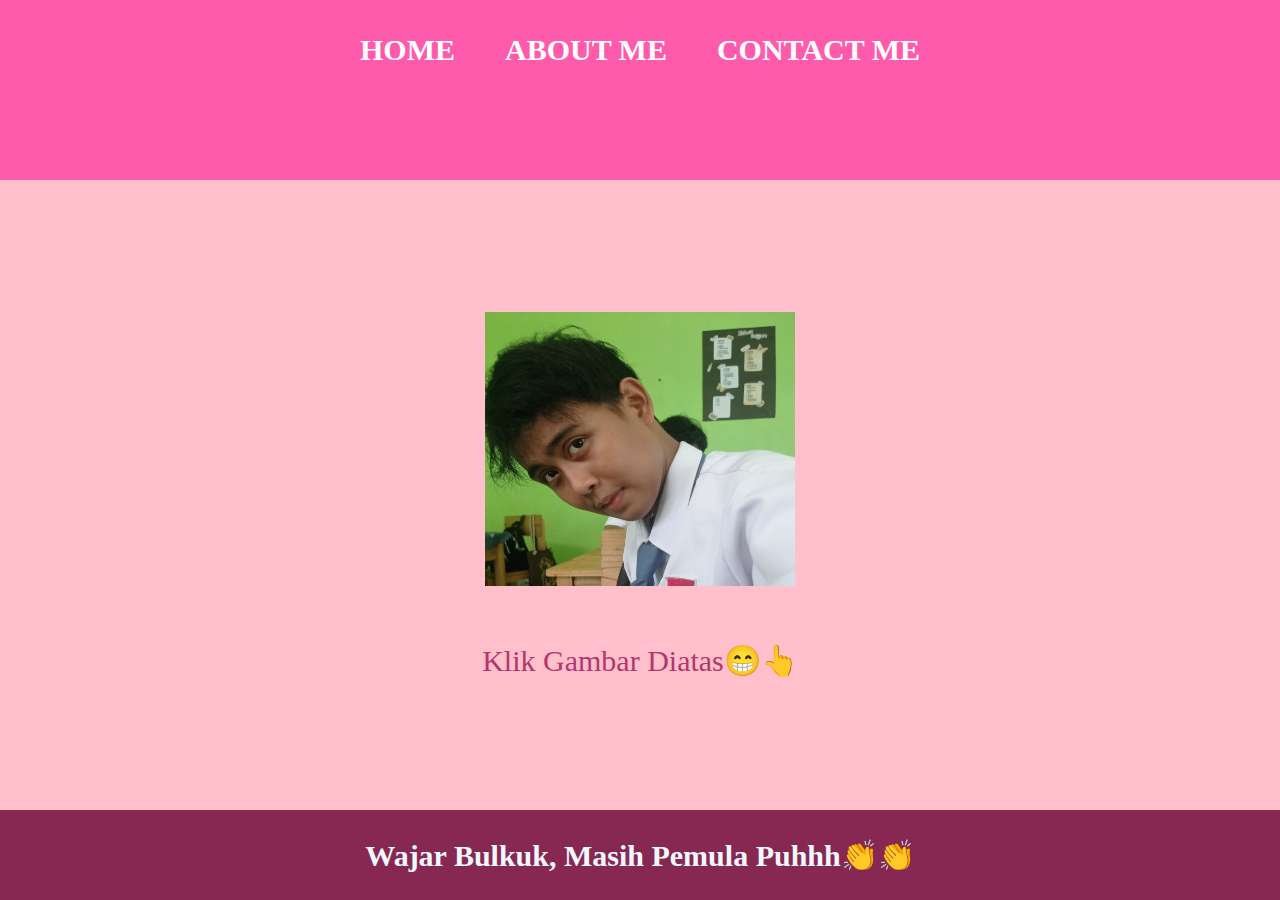
<file: index.html>
<html>
 <head>
  <title>Helmi</title>
  <link rel="stylesheet" href="style.css" />
 </head>
  <body>
   <div class="container">
   <!-- NAVIGATION BAR -->
    <div class="container-navbar">
     <ul class="ul-navbar">
        <li class="li-navbar">
         <a href="#" class="a-navbar">HOME</a>
        </li> 
        <li class="li-navbar">
          <a href="about.html" class="a-navbar">ABOUT ME</a>
        </li> 
        <li class="li-navbar">
         <a href="contact.html" class="a-navbar">CONTACT ME</a>
        </li>  
     </ul>
    </div>
   <!-- NAVIGATION BAR END -->

   <!-- CONTENT 1 -->
    <div class="container-content">
      <a href="https://www.instagram.com/metsfu?igsh=OG40ZTJ4b2xodm0w" 
      class="a-content">
         <img src="exp 3,, helmi.jpg" class="img-content"  />
         <p>Klik Gambar Diatas😁👆</p>
      </a>
    </div>
   <!-- CONTENT 1 END -->

   <!-- FOOTER -->
    <div class="container-footer">
     <h1 class="h1-footer">Wajar Bulkuk, Masih Pemula Puhhh👏👏 </h1>
    </div>
   <!-- FOOTER END -->
    </div>
  </body>
</html>
</file>
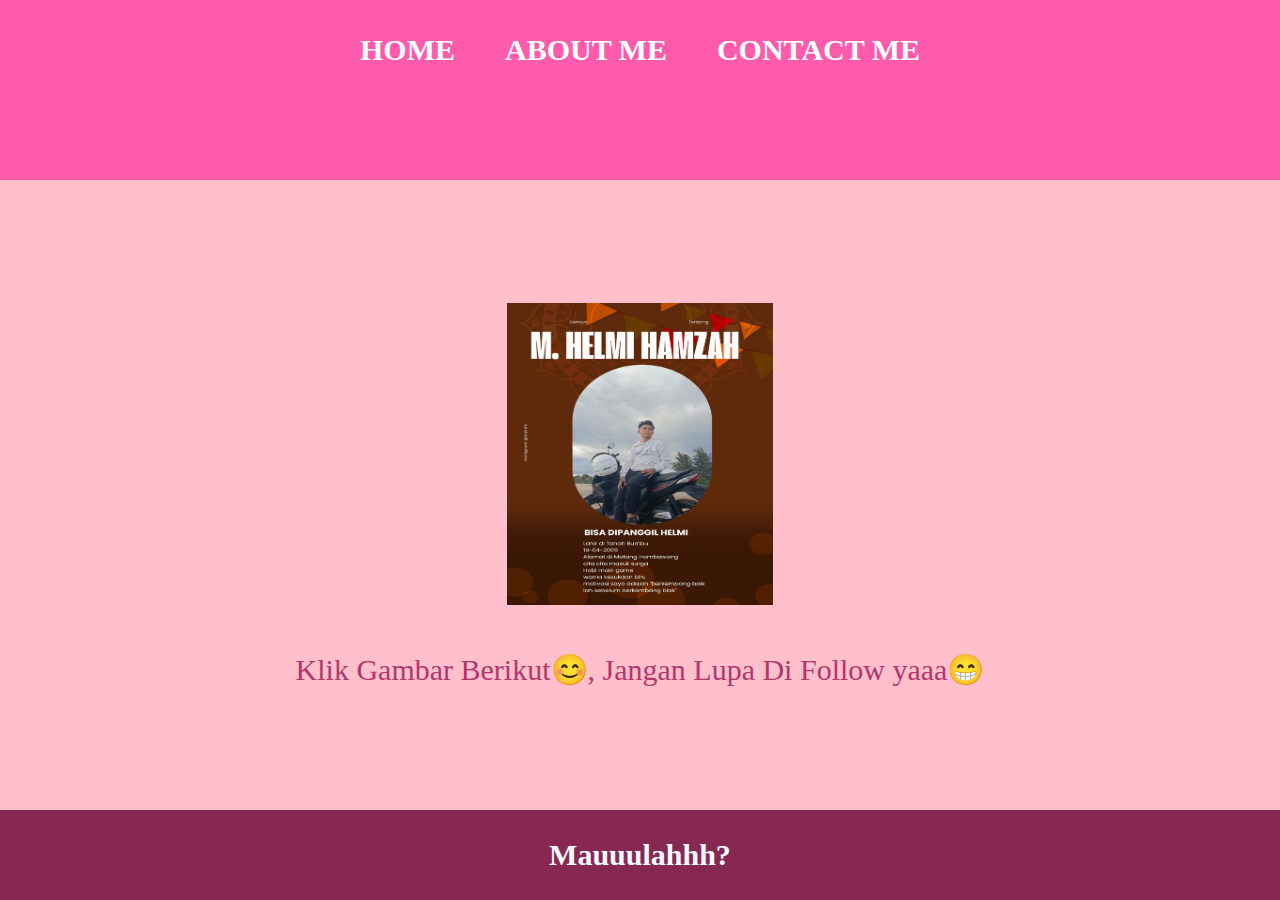
<file: about.html>
<html>
 <head>
  <title>ABOUT HELMI</title>
  <link rel="stylesheet" href="style.css" />
 </head>
  <body>
   <div class="container">
   <!-- NAVIGATION BAR -->
    <div class="container-navbar">
     <ul class="ul-navbar">
        <li class="li-navbar">
         <a href="index.html" class="a-navbar">HOME</a>
        </li> 
        <li class="li-navbar">
          <a href="about.html" class="a-navbar">ABOUT ME</a>
        </li> 
        <li class="li-navbar">
         <a href="contact.html" class="a-navbar">CONTACT ME</a>
        </li>  
     </ul>
    </div>
   <!-- NAVIGATION BAR END -->

   <!-- CONTENT 1 -->
    <div class="container-content">
      <a href="https://www.tiktok.com/@xmzahm?_t=8s1zawf78YK&_r=1" 
      class="a-content">
         <img src="exp 1 ,,helmi.jpg" class="img-content-about"  />
         <p>Klik Gambar Berikut😊, Jangan Lupa Di Follow yaaa😁</p>
      </a>
    </div>
   <!-- CONTENT 1 END -->

   <!-- FOOTER -->
    <div class="container-footer">
     <h1 class="h1-footer">Mauuulahhh? </h1>
    </div>
   <!-- FOOTER END -->
    </div>
  </body>
</html>
</file>
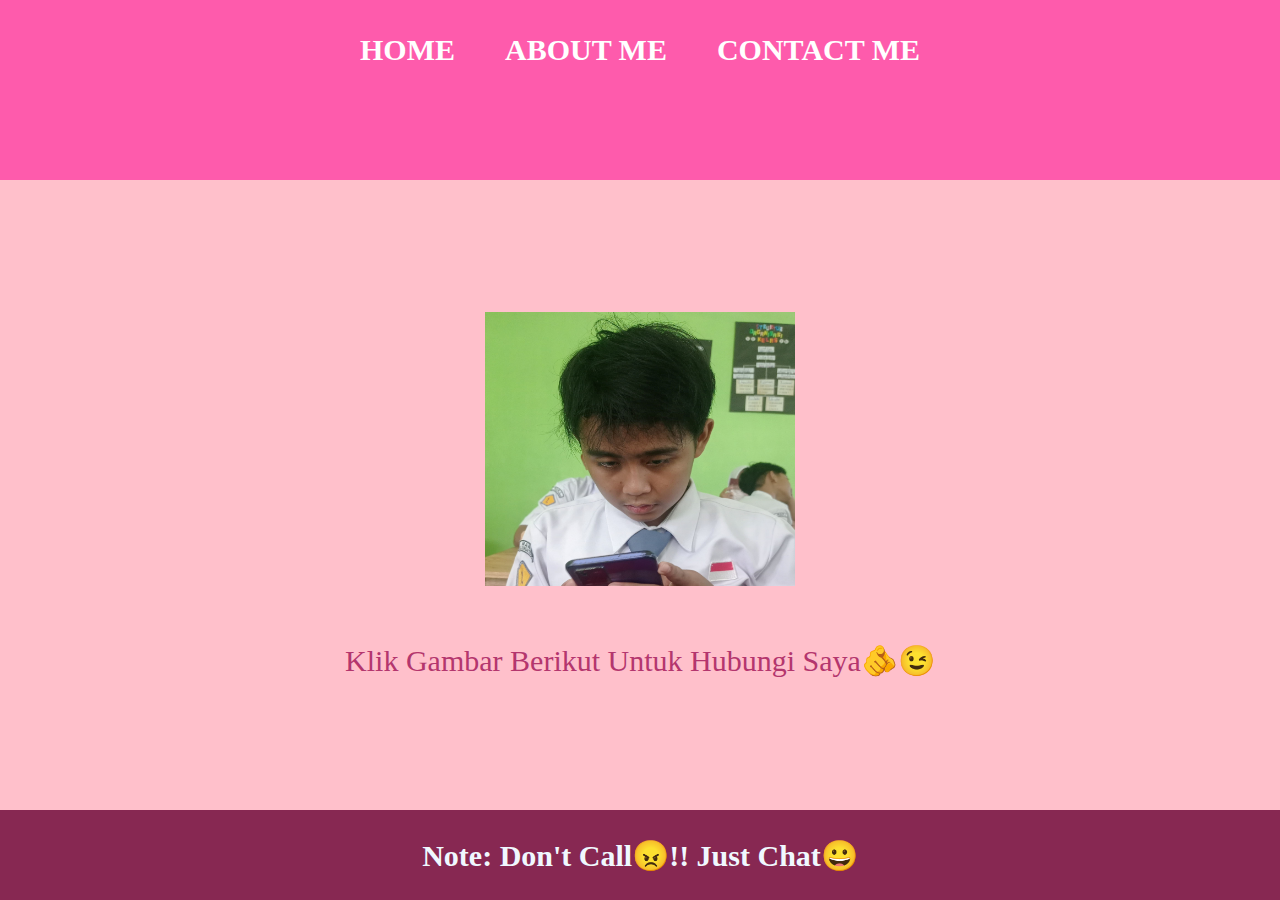
<file: contact.html>
<html>
 <head>
  <title>CONTACT HELMI</title>
  <link rel="stylesheet" href="style.css" />
 </head>
  <body>
   <div class="container">
   <!-- NAVIGATION BAR -->
    <div class="container-navbar">
     <ul class="ul-navbar">
        <li class="li-navbar">
         <a href="index.html" class="a-navbar">HOME</a>
        </li> 
        <li class="li-navbar">
          <a href="about.html" class="a-navbar">ABOUT ME</a>
        </li> 
        <li class="li-navbar">
         <a href="contact.html" class="a-navbar">CONTACT ME</a>
        </li>  
     </ul>
    </div>
   <!-- NAVIGATION BAR END -->

   <!-- CONTENT 1 -->
    <div class="container-content">
      <a href="https://wa.me/qr/LU6NZLHYABB3K1" 
      class="a-content">
         <img src="exp 2 ,, helmi.jpg" class="img-content"  />
         <p>Klik Gambar Berikut Untuk Hubungi Saya🫵😉</p>
      </a>
    </div>
   <!-- CONTENT 1 END -->

   <!-- FOOTER -->
    <div class="container-footer">
     <h1 class="h1-footer">Note: Don't Call😠!!  Just Chat😀 </h1>
    </div>
   <!-- FOOTER END -->
    </div>
  </body>
</html>
</file>
<file: style.css>
*,
html {
    margin: 0;
    padding: 0;
}

.container {}

.container-navbar {
  background-color: #FE5BAC; 
  width: 100%; 
  height: 20vh;
}

.ul-navbar {
display: flex;
height: 100px;
justify-content: center;
align-items: center;
}

.li-navbar {
list-style-type: none;
padding: 20px;
margin: 5px;
color: white;
font-size: 30px;
}

.li-navbar:hover {
  background-color: #E0115F;
  transition: .5s ease-in-out;
  transition-delay: .3s;
  border-radius: 10px;
}

.a-navbar {
  color: white;
  text-decoration: none;
  font-weight: 800;
}

.container-content {
  background-color: #FFC0CB;
  display: flex;
  justify-content: center;
  align-items: center;
  height: 70vh;
}

.a-content {
  color: #B4366E;
  font-size: 30px;
  text-decoration: none;
  width: 720px;
  height: 480px;
  display: flex;
  flex-direction: column;
  justify-content: space-evenly;
  align-items: center;
}

.img-content {
  width: 43%;
  height: 57%;
}

.img-content-about {
  width: 37%;
  height: 63%;
}



.container-footer {
  height: 10vh;
background-color: #872852;
display: flex;
justify-content: center;
align-items: center;
}

.h1-footer {
font-size: 30px;
color: aliceblue;
}
</file>
